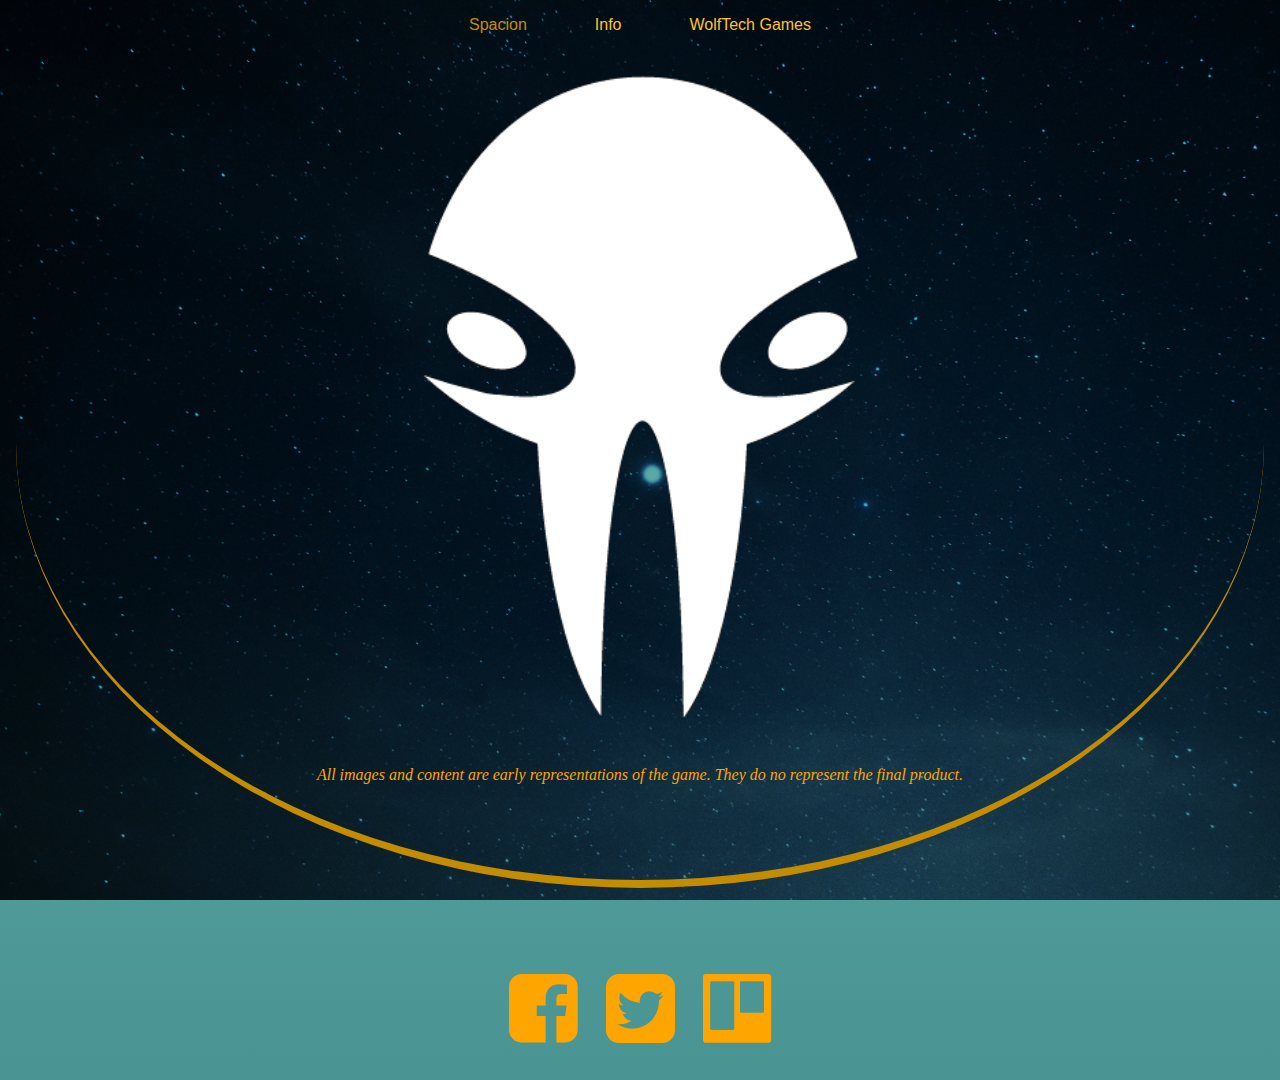
<file: games/spacion/index.html>
<!DOCTYPE="HTML5">
<html>
    <head>
        <meta charset="utf-8" />
        <!--Style sheet for Spacion-->
        <link rel="stylesheet" type="text/css" href="stylesheet.css">
        <link rel="stylesheet" type"text/css" href="font-awesome-4.7.0/css/font-awesome.min.css">
        <title>Spacion</title>
    </head>

    <body class="centerBody">
        <div id="maincontainer" class="maincontainerborder">
            <ul class="navBarPos navBar">
                <li><a href="" class="active">Spacion</a></li>
                <li><a href="info" class="deactive">Info</a></li>
                <li><a href="http://wolftech.games" class="deactive">WolfTech Games</a></li>                         
            </ul>
        <img src="img/alien-skull.png" alt="Spacion Logo" height="700">
        
		<p style="color:orange;"><em>All images and content are early representations of the game. They do no represent the final product.</em></p>
		
		</div>

        <div id="socialmediacontainer">
            <a href="https://www.facebook.com/WolfTechGames/" target="_blank"><i class="socialmedia fa fa-facebook-square fa-5x"></i></a>
            <span>&nbsp&nbsp&nbsp&nbsp&nbsp</span>
            <a href="https://twitter.com/WolfTechGames" target="_blank"><i class="socialmedia fa fa-twitter-square fa-5x"></i></a>
			<span>&nbsp&nbsp&nbsp&nbsp&nbsp</span>
			<a href="https://trello.com/b/wc3XZTT7/spacion" target="_blank"><i class="socialmedia fa fa-trello fa-5x"></i></a>
        </div>
    </body>

</html>
</file>
<file: games/spacion/stylesheet.css>
body
{
    background: linear-gradient(rgba(50,163,161,0.75), rgba(13,112,110,0.75)),
    url("img/stock/StockSnap_DNGGMGAAP0.jpg") no-repeat center center fixed;
    background-blend-mode: multiply;
    background-size: cover;
    margin: 0;
    padding: 0;
}

.centerBody
{
    text-align: center;
}

#maincontainer {
    
}

.maincontainerborder {
    border-bottom: .5em solid rgb(196, 140, 0);
    margin-left: 1em;
    margin-right: 1em;

    padding-bottom: 5em;

    border-bottom-left-radius: 50%;
    border-bottom-right-radius: 50%;
}

#socialmediacontainer {
    padding-top: 5em;
    padding-bottom: 2em;
    text-align: center;
}

.socialmedia {
    color: orange
}

/* Navbar Starts Here */
.navBar {
    list-style: none;
    margin: 0;
    padding: 0;
    text-align: center;
    background-color: (0,0,0,0);
}

.navBar li {
    display: inline;
}

.navBar a {
    display: inline-block;
    text-align: center;
    padding: 1em 2em;
    text-decoration: none;
    font-family: Impact, Haettenschweiler, 'Arial Narrow Bold', sans-serif;
    font-size: 1em;
}

/* Hover Color */
li a:hover {
    color: rgb(247, 247, 0);
}

/* Active Color */
.active {
    color: rgb(196, 140, 0);
}

.deactive {
    color: rgb(255, 194, 40);
}
/* Navbar Ends Here */
</file>
